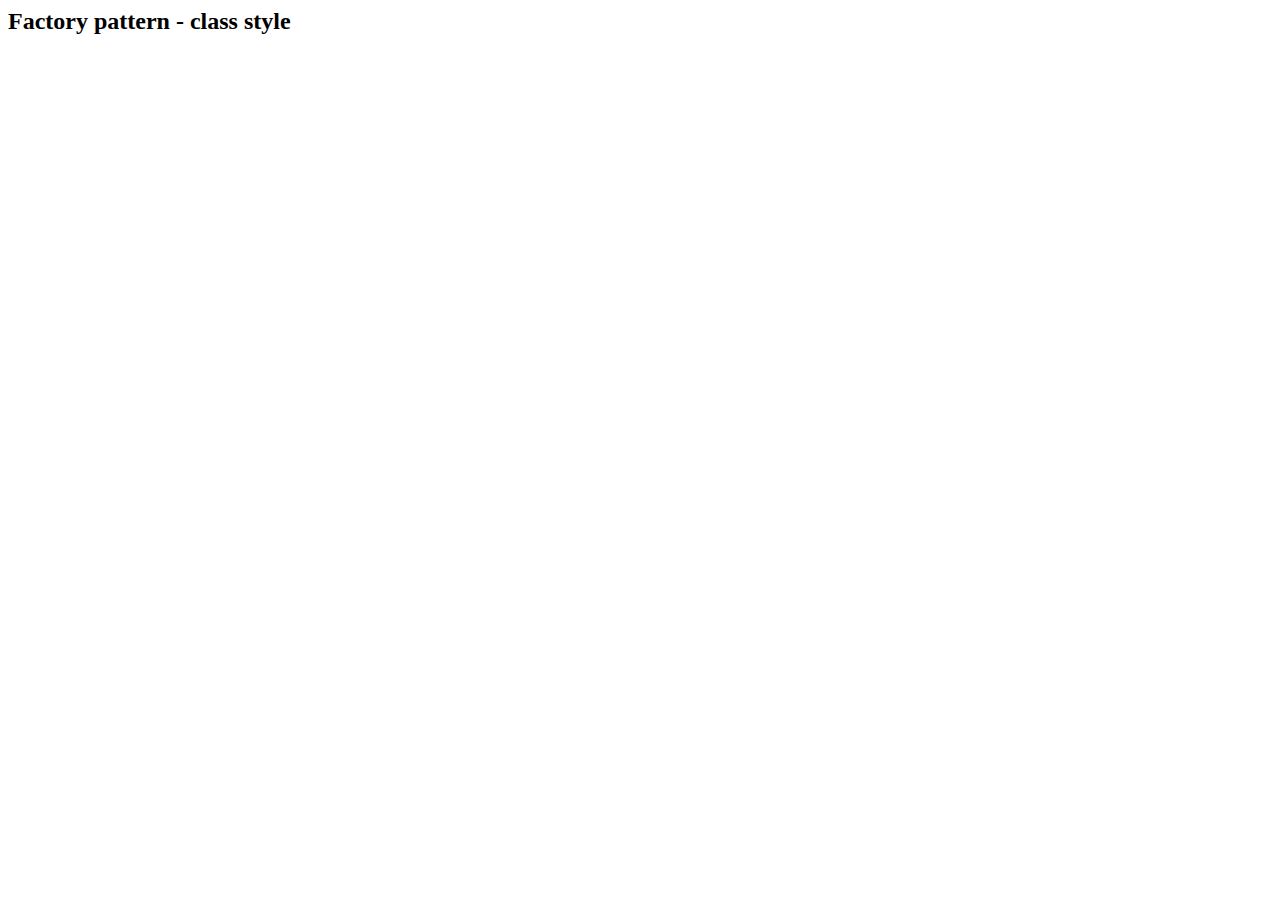
<file: Factory/ClassStyle/index.html>
<html>
<head>
    <title>Factory Pattern</title>
    <script src="./scripts/Car.js" type="module" ></script>
    <script src="./scripts/CarFactory.js" type="module" ></script>
    <script src="./scripts/CarStore.js" type="module" ></script>
    <script src="./scripts/Equipment.js" type="module" ></script>
    <script src="./scripts/main.js" type="module" ></script>
</head>
<body>
<h2>Factory pattern - class style</h2>
</body>
</html>
</file>
